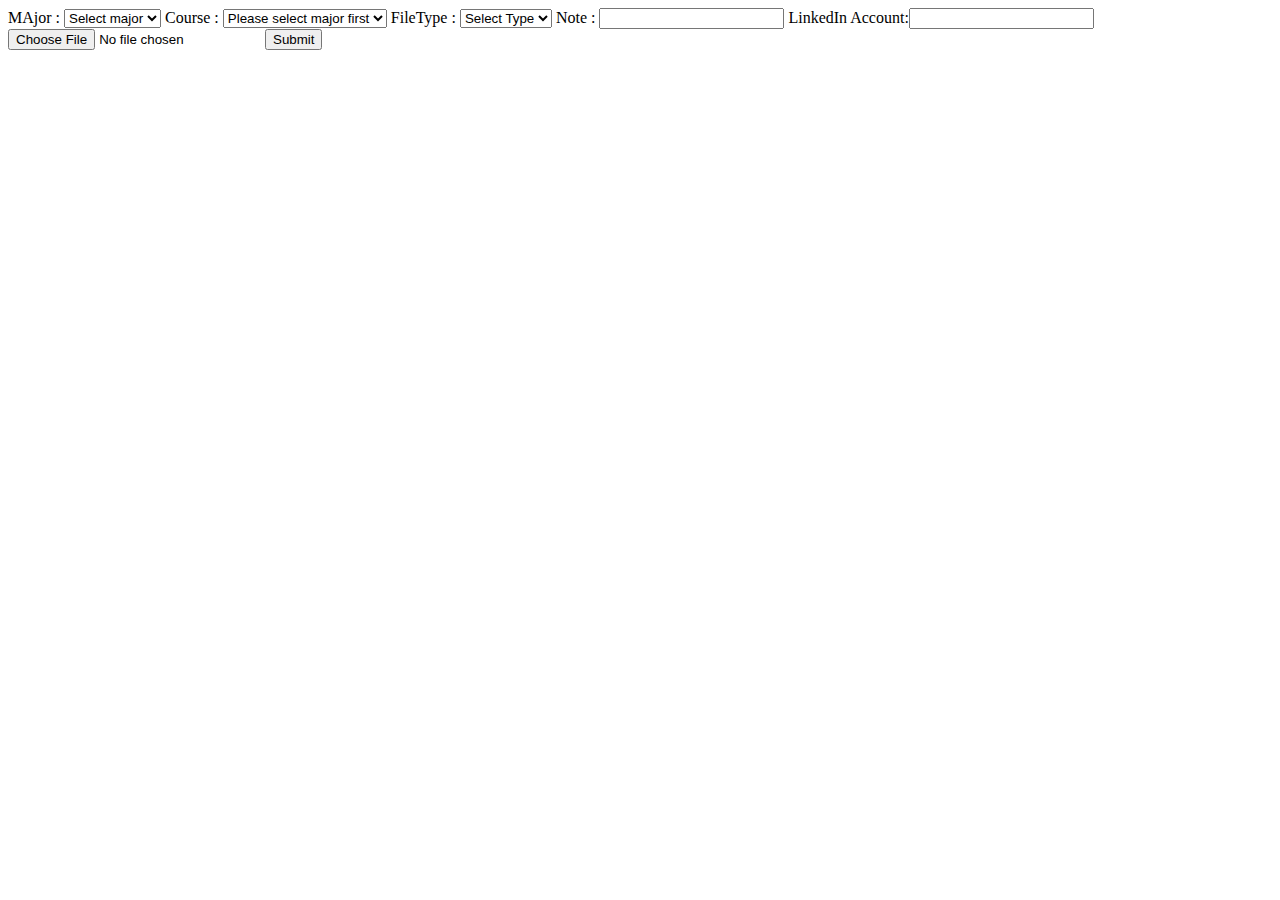
<file: support/index.html>
<!DOCTYPE html>
<html lang="en">
<head>
    <meta charset="UTF-8">
    <meta http-equiv="X-UA-Compatible" content="IE=edge">
    <meta name="viewport" content="width=device-width, initial-scale=1.0">
    <title>Document</title>
     
  <script>
    function UploadFile() {
      var reader = new FileReader();
      var file = document.getElementById('attach').files[0];
      reader.onload = function(){
        document.getElementById('fileContent').value=reader.result;
        document.getElementById('filename').value=file.name;
        document.getElementById('uploadForm').submit();
      }
      reader.readAsDataURL(file);
    }

    var majorObject = {
  "EE": ["EE251/250", "EE23131"], //add other majors and course like "major": ["course1", "course2"],
  "IE": ["IE321", "IE332"]
}
window.onload = function() {
  var majorSel = document.getElementById("major");
  var courseSel = document.getElementById("course");
  var chapterSel = document.getElementById("chapter");
  for (var x in majorObject) {
    majorSel.options[majorSel.options.length] = new Option(x, x);
  }
  majorSel.onchange = function() {
    //empty Chapters- and courses- dropdowns
    
    courseSel.length = 1;
    
    
    var z = majorObject[majorSel.value];
    console.log(z);
    for (var i = 0; i < z.length; i++) {
      courseSel.options[courseSel.options.length] = new Option(z[i], z[i]);
    } 
  }  
}
    </script>
</head>
<body>
  
    <form id="uploadForm" action="https://script.google.com/macros/s/AKfycbwKNrxPq3UvrI9KO1AFz4YcZBrIydjn5MC6pZS59Z7y-_5zuSe_Z1Z0Jz6gaV_XnvoZ/exec" method="POST">
        <input type="hidden" value="" name="fileContent" id="fileContent">
        <input type="hidden" value="" name="filename" id="filename">
        
        <label> MAjor : </label><select name="major" id="major">
          <option value="" selected="selected">Select major</option>
        </select>
        <label> Course :</label> <select name="course" id="course">
          <option value="" selected="selected">Please select major first</option>
        </select>
        
        <label> FileType :</label> 
        <select name="type" id="type">
          <option value="" selected="selected">Select Type</option>
          <option value="Slide">Slide</option>
          <option value="TestBank">TestBank</option>
          <option value="Quiz">Quiz</option>
          <option value="Slide">Slide</option>
          <option value="Slide">Project</option>
          <option value="Slide">Assignment</option>
          <option value="Slide">Tutorial</option>
          <option value="Slide">Lab</option>
          <option value="Slide">Other</option>
          
        </select>
        <label> Note : </label><input required type="text" value="" name="contact" id="contact">
        <label> LinkedIn Account:</label><input type="text" value="" name="linkedinUrl" id="linkedinUrl">   
        
      </form>
      <input required id="attach" name="attach" type="file"/>
      <input value="Submit" type="button" onclick="UploadFile();" />
</body>
</html>
</file>
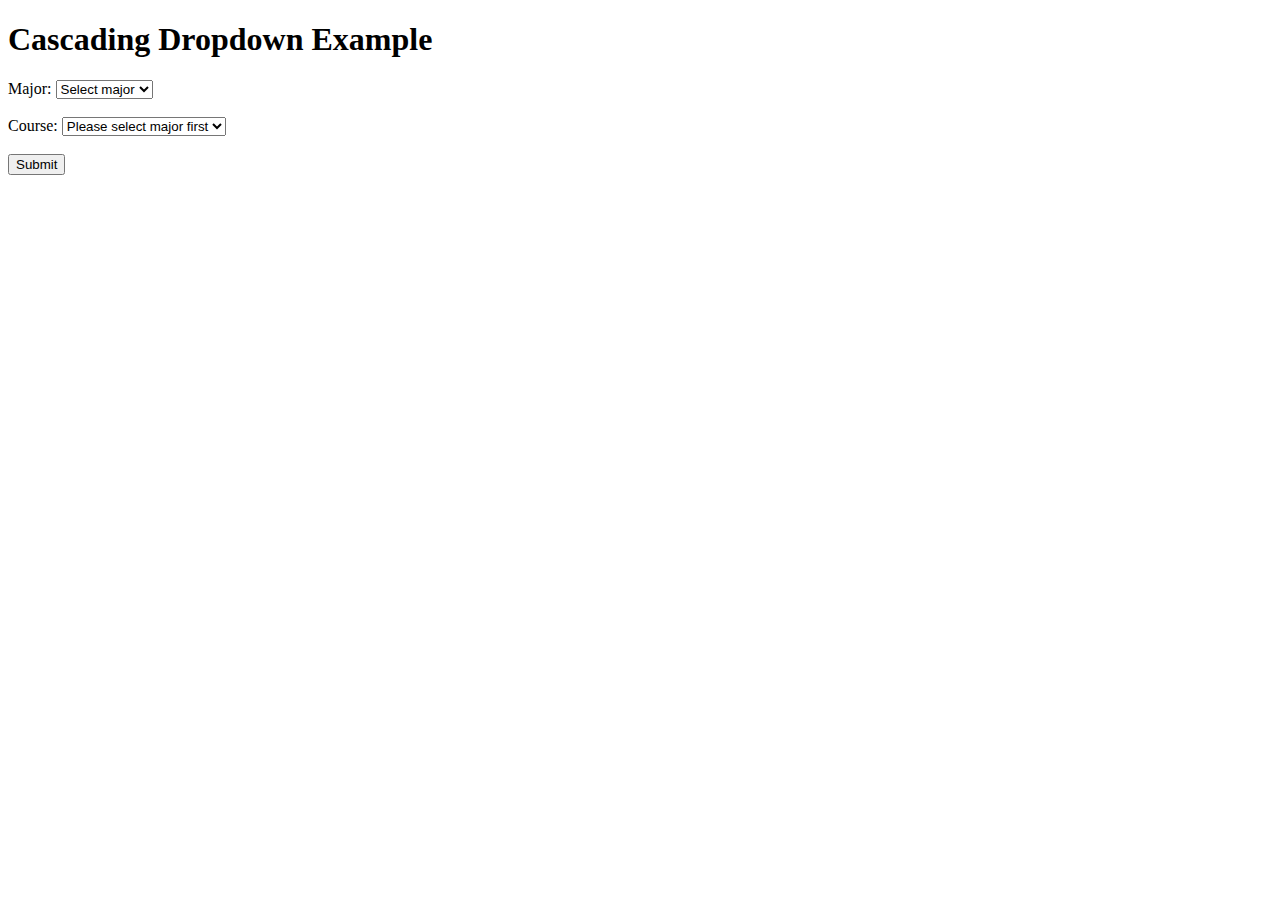
<file: Cascading Dropdown.html>
<!DOCTYPE html>
<html>
<head>
<meta name="viewport" content="width=device-width, initial-scale=1">
<script>
var majorObject = {
  "EE": ["EE251/250", "EE23131"], //add other majors and course like "major": ["course1", "course2"],
  "IE": ["IE321", "IE332"]
}
window.onload = function() {
  var majorSel = document.getElementById("major");
  var courseSel = document.getElementById("course");
  var chapterSel = document.getElementById("chapter");
  for (var x in majorObject) {
    majorSel.options[majorSel.options.length] = new Option(x, x);
  }
  majorSel.onchange = function() {
    //empty Chapters- and courses- dropdowns
    
    courseSel.length = 1;
    
    
    var z = majorObject[majorSel.value];
    console.log(z);
    for (var i = 0; i < z.length; i++) {
      courseSel.options[courseSel.options.length] = new Option(z[i], z[i]);
    } 
  }  
}
</script>
</head>   
<body>

<h1>Cascading Dropdown Example</h1>

<form name="form1" id="form1" action="/action_page.php">              <! –– apply your css ––>
Major: <select name="major" id="major">
    <option value="" selected="selected">Select major</option>
  </select>
  <br><br>
Course: <select name="course" id="course">
    <option value="" selected="selected">Please select major first</option>
  </select>
  <br><br>

  <input type="submit" value="Submit">  
</form>

</body>
</html>
</file>
